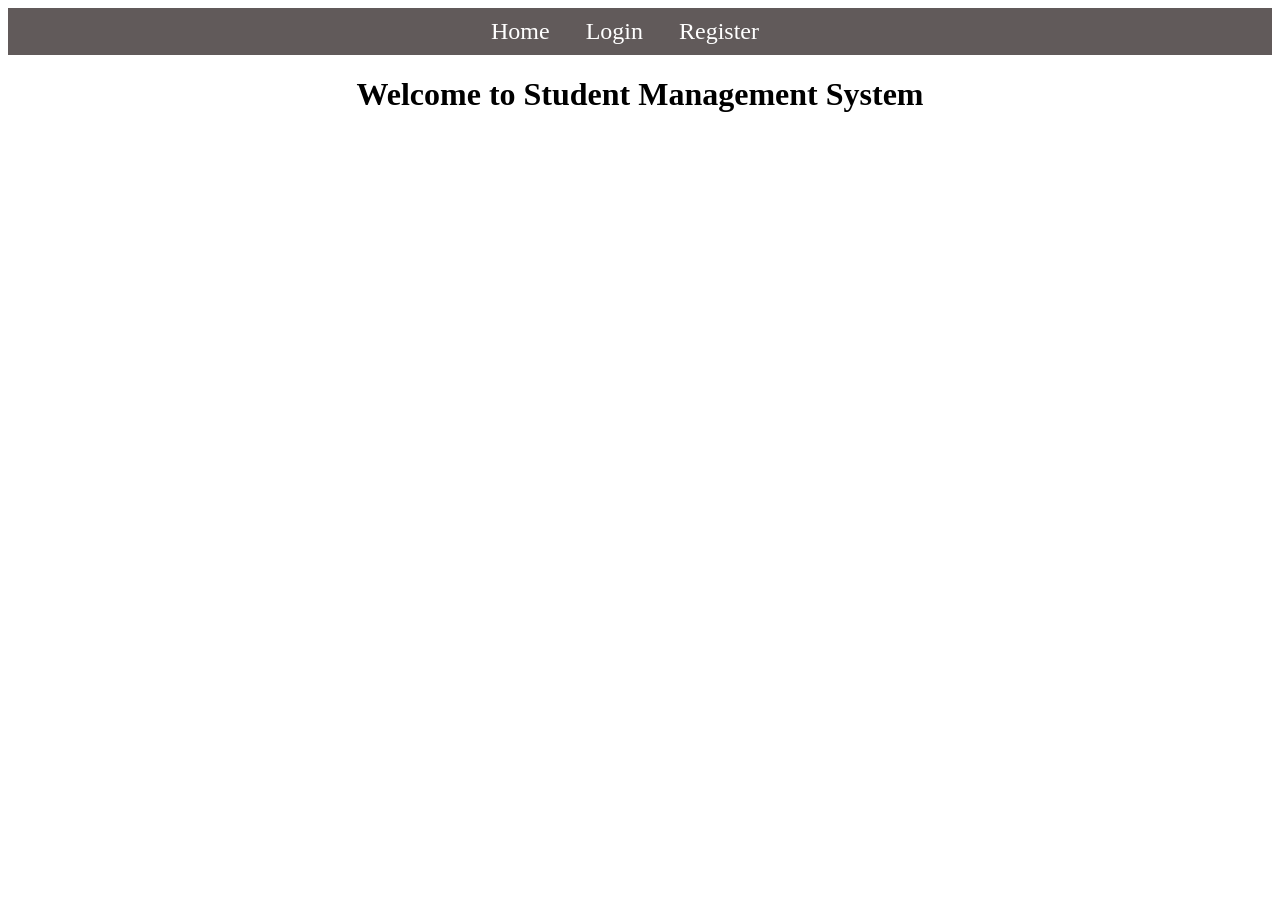
<file: index.html>
<!DOCTYPE html>
<html lang="en">
<head>
    <meta charset="UTF-8">
    <meta name="viewport" content="width=device-width, initial-scale=1.0">
    <title>Document</title>
    <link rel="stylesheet" href="styles.css">
</head>
<body>
    <nav>
        <a href="index.html">Home</a>
        <a href="login.html">Login</a>
        <a href="register.html">Register</a>
    </nav>
    <h1>Welcome to Student Management System</h1>
</body>
</html>
</file>
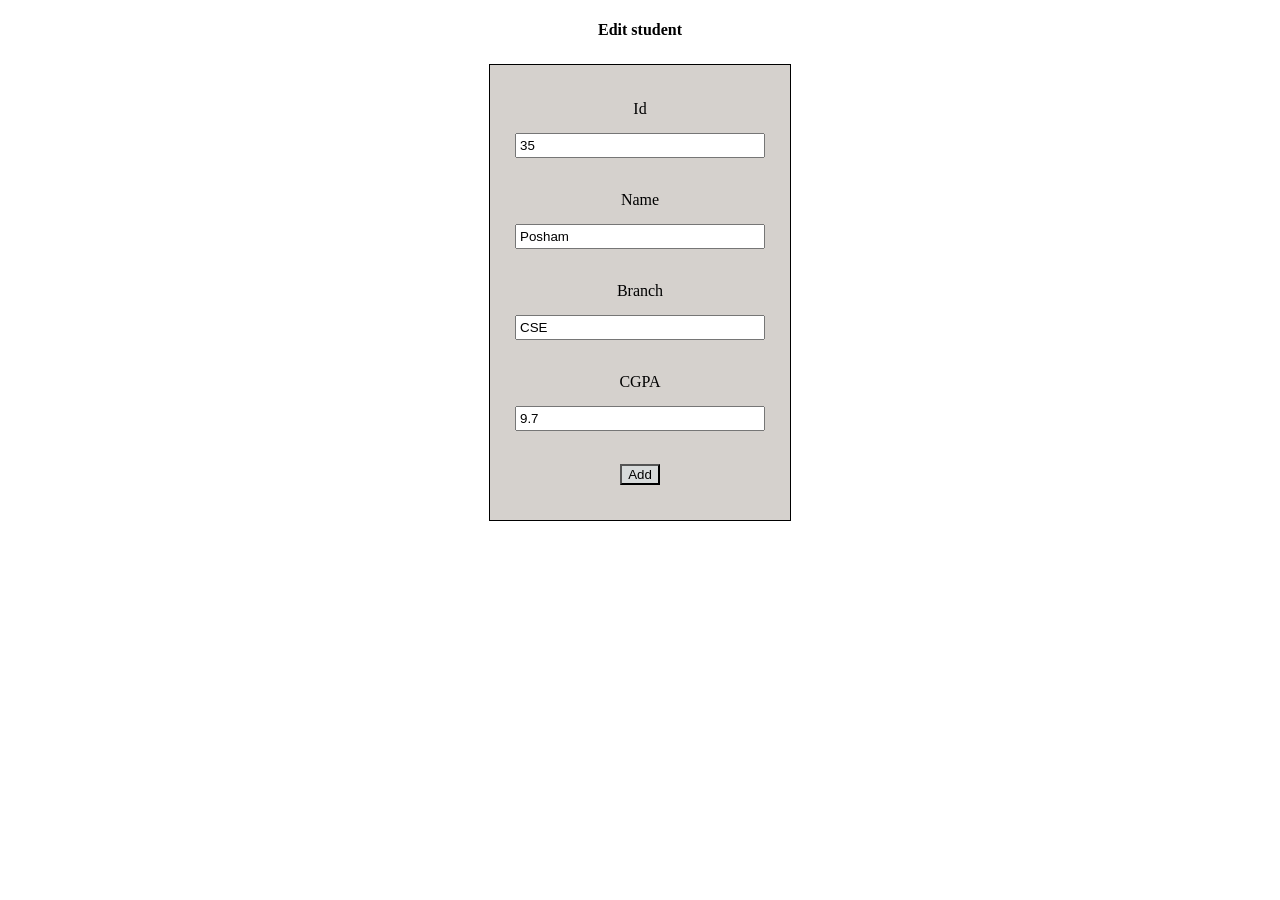
<file: edit.html>
<!DOCTYPE html>
<html lang="en">
<head>
    <meta charset="UTF-8">
    <meta name="viewport" content="width=device-width, initial-scale=1.0">
    <title>Document</title>
    <link rel="stylesheet" href="styles.css">
</head>
<body>
    <h4>Edit student</h4>
    <form onsubmit="editStudent()" onclick="view-students.html">
        <label for="id">Id</label>
        <input id="id" type="text" value="35" required><br><br>
        <label for="name">Name</label>
        <input id="name" type="text" value="Posham" required><br><br>
        <label for="branch">Branch</label>
        <input id="branch" type="text" value="CSE" required><br><br>
        <label for="cgpa">CGPA</label>
        <input id="cgpa" type="text" value="9.7" required><br><br>
        <button type="submit">Add</button>
    </form>
    <script>
        const params=new URLSearchParams(window.location.search);
        const id=params.get("id");
        g_id=id;
        let students=(JSON.parse(localStorage.getItem("Students")) || []);
        let student=students.find(s=>s.id==id);
        if(student)
        {
            document.getElementById("id").value=student.id;
            document.getElementById("name").value=student.name;
            document.getElementById("branch").value=student.branch;
            document.getElementById("cgpa").value=student.cgpa;
        }
        function editStudent() {
            event.preventDefault();
            let id=document.getElementById("id").value;
            let name=document.getElementById("name").value;
            let branch=document.getElementById("branch").value;
            let cgpa=document.getElementById("cgpa").value;

            for(let a of students)
            {
                if(a.id==g_id)
                {
                    a.id=id;
                    a.name=name;
                    a.branch=branch;
                    a.cgpa=cgpa;
                    break;
                }
            }
            localStorage.setItem("Students",JSON.stringify(students));
            window.location.href="view-students.html";
        }
        </script>
</body>
</html>
</file>
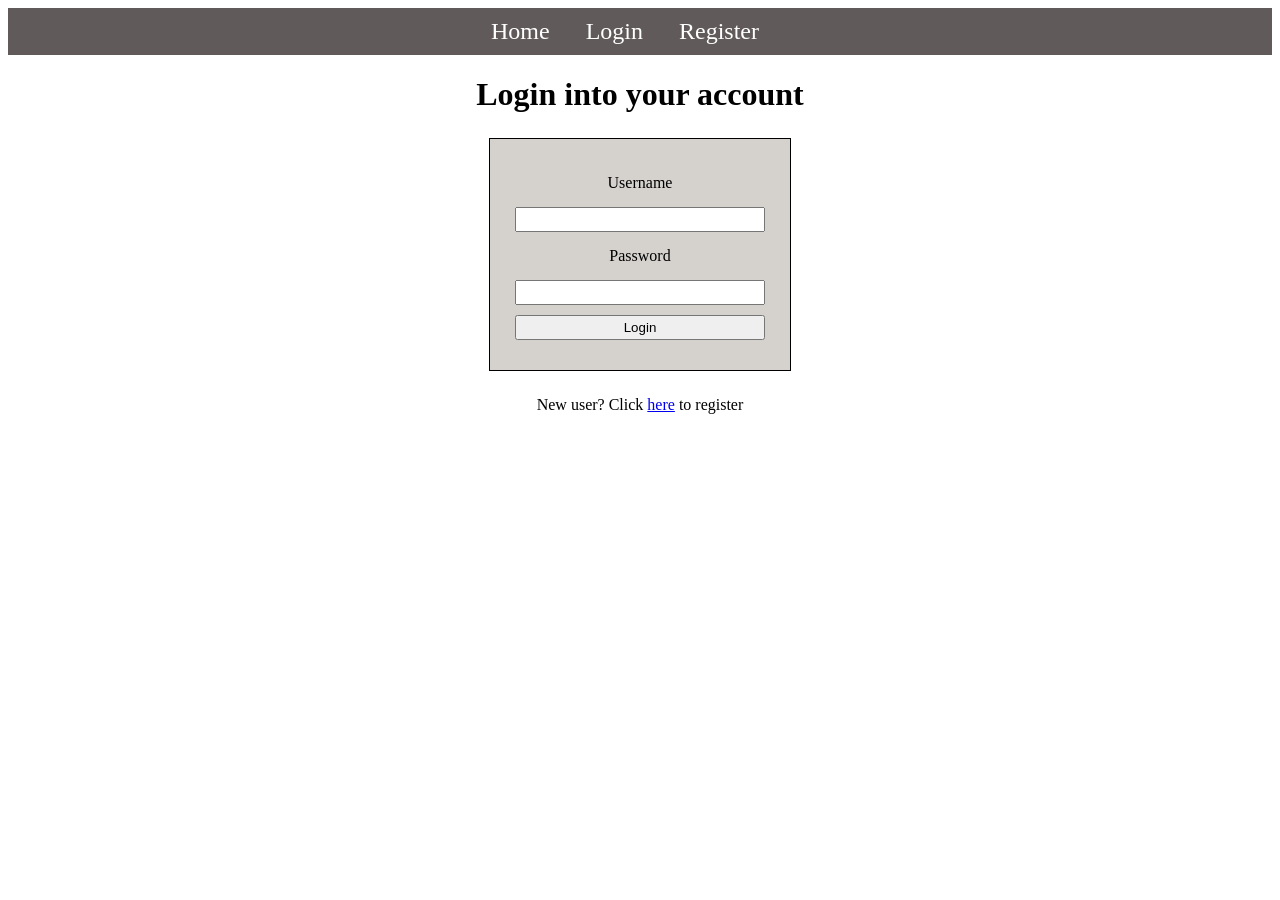
<file: login.html>
<!DOCTYPE html>
<html lang="en">

<head>
    <meta charset="UTF-8">
    <meta name="viewport" content="width=device-width, initial-scale=1.0">
    <title>Document</title>
    <link rel="stylesheet" href="styles.css">
    <script>
        function checkIfExists() {

            event.preventDefault();

            let username = document.getElementById("username").value;
            let password = document.getElementById("password").value;

            let userData = localStorage.getItem(username);
            if (!userData) {
                alert("User not found");
                return;
            }

            let userDetails = JSON.parse(userData);
            if (userDetails.pwd !== password) {
                alert("Wrong password");
                return;
            }
            window.location.href = "dashboard.html"
        }
    </script>
</head>

<body>
    <nav>
        <a href="index.html">Home</a>
        <a href="login.html">Login</a>
        <a href="register.html">Register</a>
    </nav>
    <h1>Login into your account</h1>
    <form onsubmit="checkIfExists()" action="dashboard.html">
        <label for="username">Username</label>
        <input id="username" type="text" required>
        <br>
        <label for="password">Password</label>
        <input id="password" type="password" required>
        <br>
        <input type="submit" value="Login">
    </form>
    <p>New user? Click <a href="register.html">here</a> to register</p>
    <br>
</body>

</html>
</file>
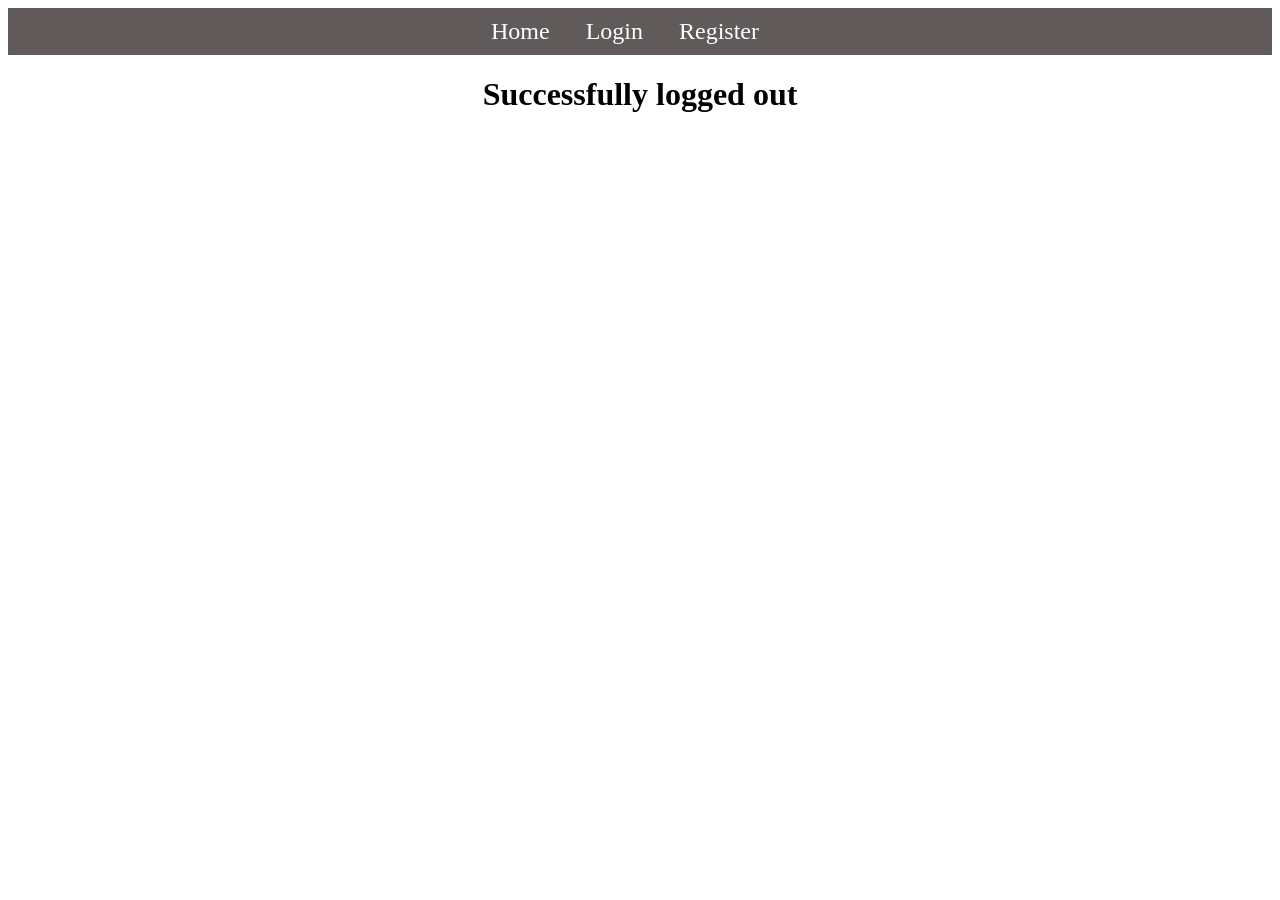
<file: logout.html>
<!DOCTYPE html>
<html lang="en">
<head>
    <meta charset="UTF-8">
    <meta name="viewport" content="width=device-width, initial-scale=1.0">
    <title>Document</title>
    <link rel="stylesheet" href="styles.css">
</head>
<body>
    <nav>
        <a href="index.html">Home</a>
        <a href="login.html">Login</a>
        <a href="register.html">Register</a>
    </nav>
    <h1>Successfully logged out</h1>
</body>
</html>
</file>
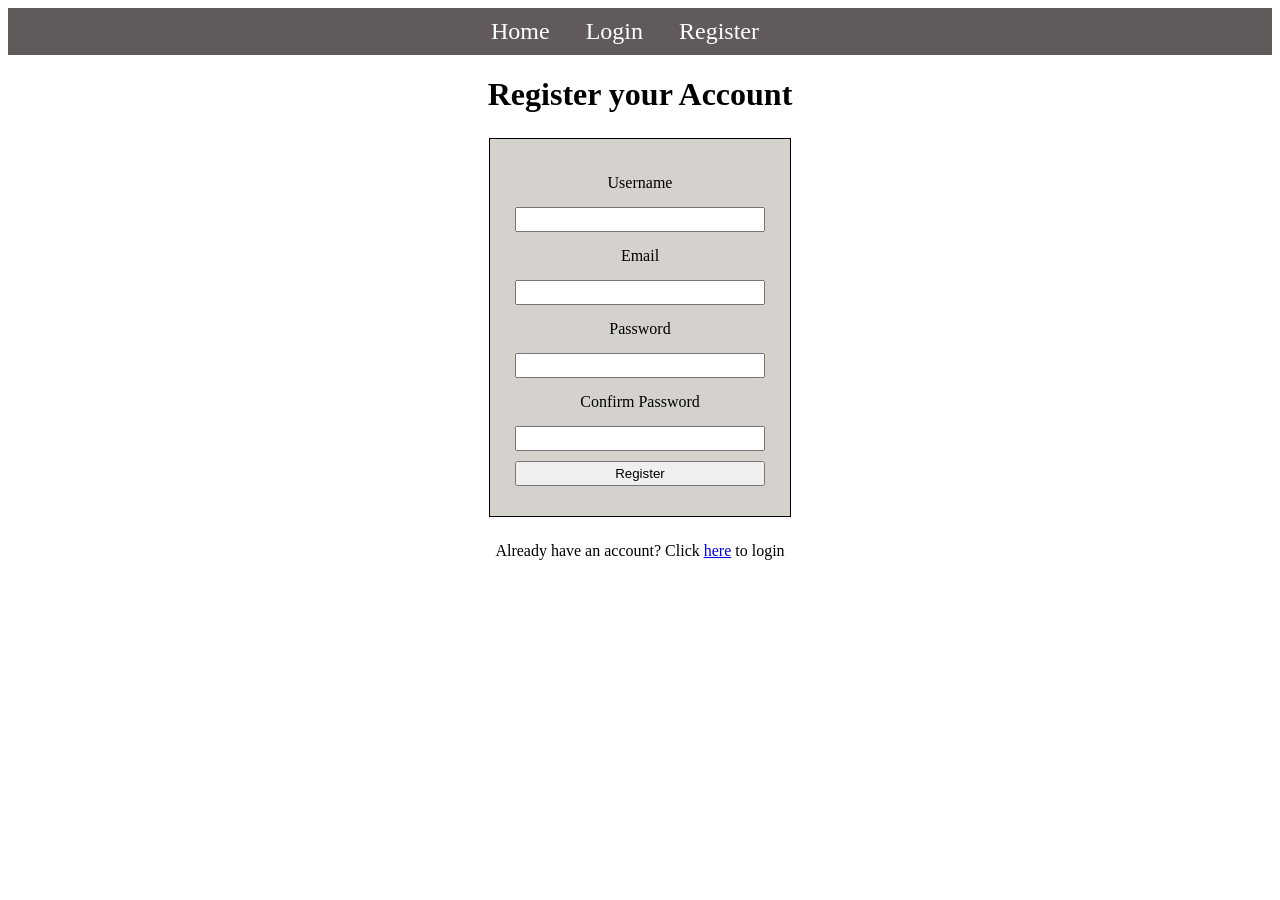
<file: register.html>
<!DOCTYPE html>
<html lang="en">
<head>
    <meta charset="UTF-8">
    <meta name="viewport" content="width=device-width, initial-scale=1.0">
    <title>Document</title>
    <link rel="stylesheet" href="styles.css">
    <script>
        function registerUser(event) {
            event.preventDefault();

            let username = document.getElementById("username").value;
            let email = document.getElementById("email").value;
            let password = document.getElementById("password").value;
            let c_password = document.getElementById("c_password").value;

            let userRegex = /^[a-zA-Z0-9]{8,12}$/;
            if (!userRegex.test(username)) {
                alert("Username must be at least 8 characters and maximum 12 characters, using only letters and digits.");
                return;
            }

            let passwordRegex = /^(?=.*[a-z])(?=.*[A-Z])(?=.*\d)(?=.*[^A-Za-z0-9]).{8,13}$/;
            if (!passwordRegex.test(password)) {
                alert("Password must be at least 8 characters and include uppercase, lowercase, number, and special character. Example: rAvi@123");
                return;
            }

            if (password !== c_password) {
                alert("Passwords do not match");
                return;
            }

            const userDetails = {
                name: username,
                email: email,
                pwd: password
            };

            localStorage.setItem(username, JSON.stringify(userDetails));
            window.location.href = "login.html";
        }
    </script>
</head>
<body>
    <nav>
        <a href="index.html">Home</a>
        <a href="login.html">Login</a>
        <a href="register.html">Register</a>
    </nav>
    <h1>Register your Account</h1>
    <form onsubmit="registerUser(event)">
        <label for="username">Username</label>
        <input id="username" type="text" required>
        <br>
        <label for="email">Email</label>
        <input id="email" type="email" required>
        <br>
        <label for="password">Password</label>
        <input id="password" type="password" required>
        <br>
        <label for="c_password">Confirm Password</label>
        <input id="c_password" type="password" required>
        <br>
        <input type="submit" value="Register">
    </form>
    <p>Already have an account? Click <a href="login.html">here</a> to login</p>
</body>
</html>
</file>
<file: styles.css>
nav {
    font-size : 24px;
    background-color: rgb(97, 90, 90);
    padding : 10px;
    text-align: center;
}
nav a {
    text-decoration: none;
    color:white;
    margin-right: 30px;
}
nav a:hover {
    color:rgb(223, 226, 43);
}
body {
    font-size : 16px;
    text-align: center;
}
form {
    width: 250px;
    font-size : 16px;
    margin: 25px auto;
    border: 1px solid black;
    padding : 25px;
    background-color: rgb(213, 209, 205);
}
label {
    display: block;
    margin: 5px auto;
    padding : 5px;
}
input {
    width: 100%;
    margin: 5px auto;
    padding : 3px;
    box-sizing: border-box;
}
button {
    margin : 10px;
    background-color: rgba(216, 220, 220, 0.971);
}
div a{
    background-color: rgb(161, 163, 163);
    padding : 5px;
    text-decoration: none;
    color:white;
}
table{
    margin : 0 auto;
    padding : 10px;
}
td {
    padding : 10px;
}
td a {
    /* background-color: rgb(161, 163, 163); */
    padding : 5px;
    text-decoration: none;
    color:rgb(0, 0, 0);
}
tr:nth-child(even)
{
    background-color : rgba(167, 167, 182, 0.698);
}
</file>
